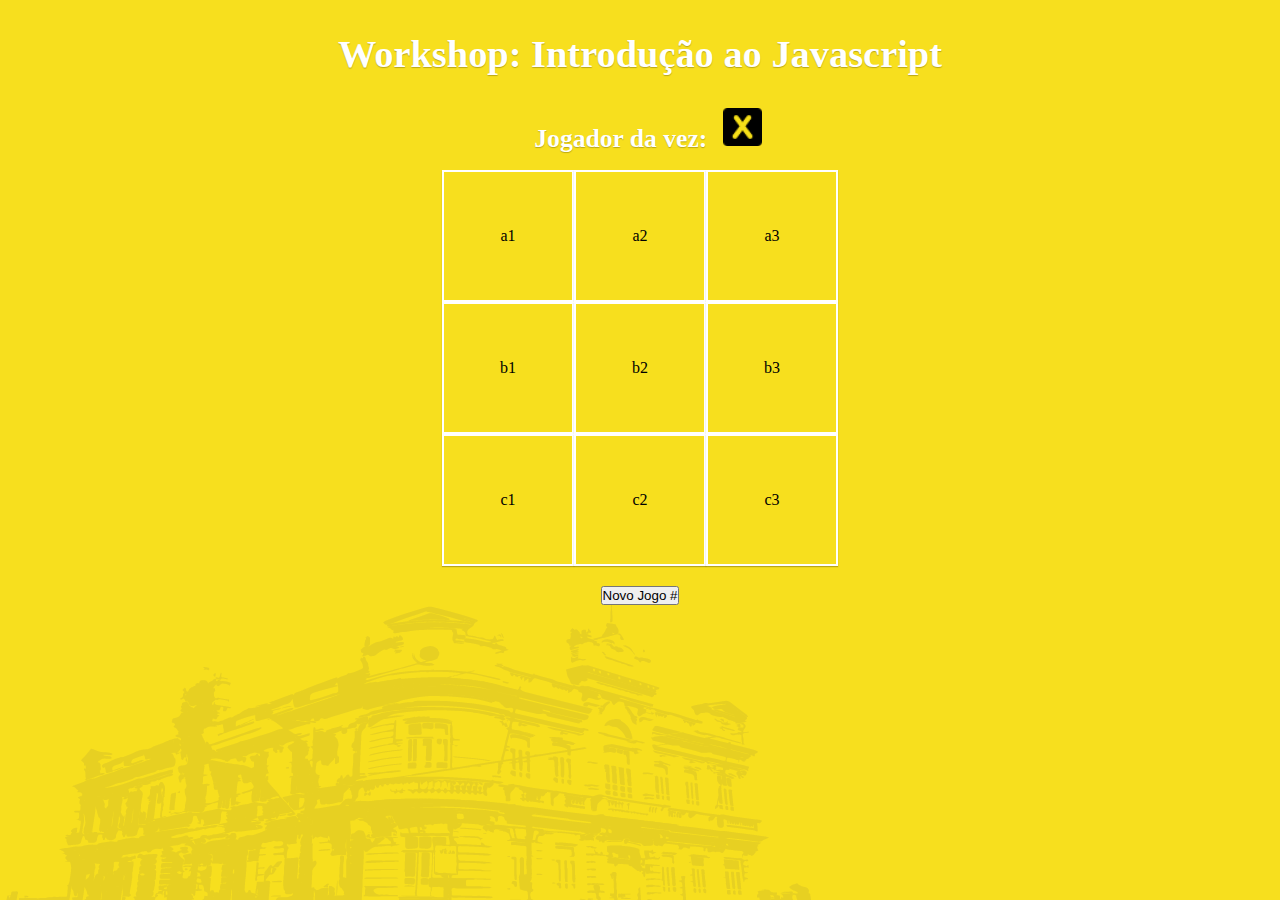
<file: PlayGame/index.html>
<!DOCTYPE html>
<html lang="pt-br">
<head>
    <meta charset="UTF-8">
    <meta name="viewport" content="width=device-width, initial-scale=1.0">
    <meta http-equiv="X-UA-Compatible" content="ie=edge">
    <link rel="stylesheet" href="style.css">
    <title>#Jogo da Velha#</title>
</head>
<body>
    <section class="first-section">
        <h1>Workshop: Introdução ao Javascript</h1>
        <div class="painel">
            <h4> </h4>
            <img id="imagem" src=" ">
        </div>

        <div class="board">
            <div class="row">
                <div class="space" id="a1" jogada=""><p>a1</p></div>
                <div class="space" id="a2" jogada=""><p>a2</p></div>
                <div class="space" id="a3" jogada=""><p>a3</p></div>
            </div>
            <div class="row">
                <div class="space" id="b1" jogada=""><p>b1</p></div>
                <div class="space" id="b2" jogada=""><p>b2</p></div>
                <div class="space" id="b3" jogada=""><p>b3</p></div>
            </div>
            <div class="row">
                <div class="space" id="c1" jogada=""><p>c1</p></div>
                <div class="space" id="c2" jogada=""><p>c2</p></div>
                <div class="space" id="c3" jogada=""><p>c3</p></div>
            </div>
            <div class="button">
                <button class="atualiza" onclick="window.location.reload();">Novo Jogo #</button>
            </div>
        </div>
    </section>
    
    <script type="text/javascript" src="script.js"></script>    
</body>
</html>
</file>
<file: PlayGame/style.css>
* {
    margin: 0;
    padding: 0;
}

h1 {
    font-size: 3vw;
    padding: 2rem;
    text-align: center;
}

h4 {
    font-size: 2vw;
    padding: 1rem;
}

h1, h4 {
    color: #fff;
    text-shadow: 0px 1px 1px rgba(0,0,0,0.25);
}

img {
    width: 3vw;
    height: 3vw;
    border: 0;
}

.first-section {
    position: relative;
    background-color: #F7DF1E;
    background-image: url(img/header.png);
    background-repeat: no-repeat;
    background-position: left bottom;
    width: 100vw;
    height: 100vh;
}

.painel {
    display: flex;
    justify-content: center;
    width: 100%;
}

.board {
    display: flex;
    flex-direction: column;
    align-items: center;
    width: 100%;
}

.row {
    display: flex;
}

.space {
    display: flex;
    align-items: center;
    justify-content: center;
    width: 10vw;
    height: 10vw;
    border: 2px solid #fff;
    box-shadow: 0px 1px 1px rgba(0,0,0,0.25);
}

.button {
    margin-top: 20px;
}
</file>
